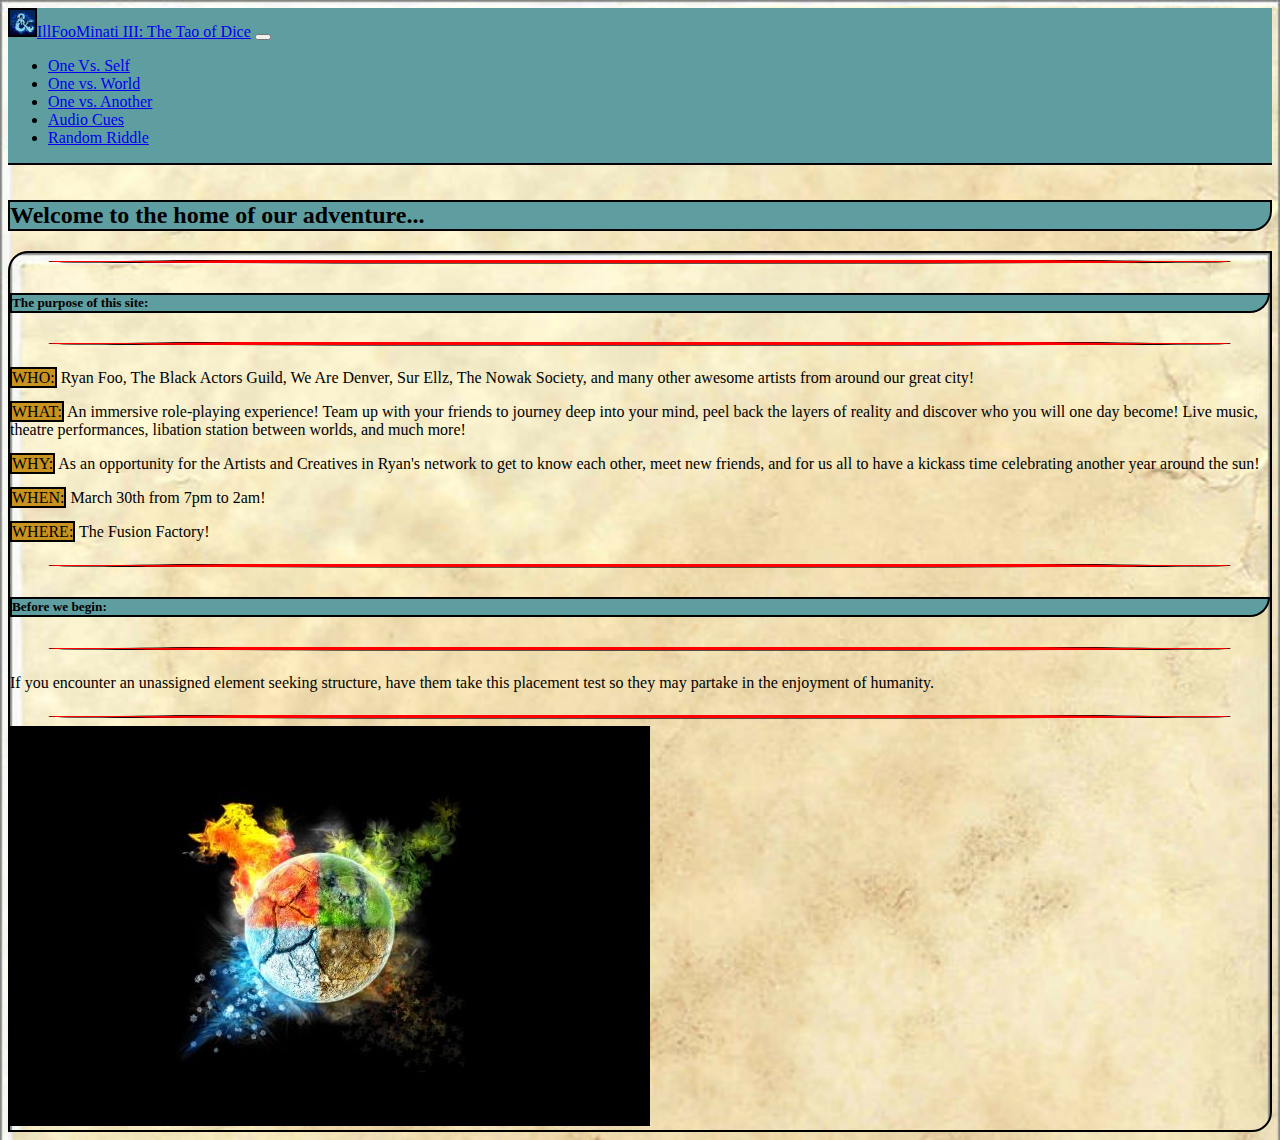
<file: index.html>
<!DOCTYPE html>
<html lang="en">

<head>
    <meta charset="UTF-8">
    <meta name="viewport" content="width=device-width, initial-scale=1.0">
    <meta http-equiv="X-UA-Compatible" content="ie=edge">
    <title>The Tao of Dice</title>
    <link rel="stylesheet" href="https://stackpath.bootstrapcdn.com/bootstrap/4.2.1/css/bootstrap.min.css"
        integrity="sha384-GJzZqFGwb1QTTN6wy59ffF1BuGJpLSa9DkKMp0DgiMDm4iYMj70gZWKYbI706tWS" crossorigin="anonymous">
    <link rel="stylesheet" href="assets/css/style.css">
    <link rel="icon" href="assets/images/dndicon2.png" type="image">
</head>

<body>
    <nav class="navbar navbar-expand-lg navbar-light navblue">
        <a class="navbar-brand" href="index.html"><img class="icon" src="assets/images/dndicon2.png"
                alt="divider">IllFooMinati
            III: The Tao of Dice</div></a>
        <button class="navbar-toggler" type="button" data-toggle="collapse" data-target="#navbarText"
            aria-controls="navbarText" aria-expanded="false" aria-label="Toggle navigation">
            <span class="navbar-toggler-icon"></span>
        </button>
        <div class="collapse navbar-collapse" id="navbarText">
            <ul class="navbar-nav mr-auto">
                <li class="nav-item">
                    <a class="nav-link" href="ovs.html">One Vs. Self</a>
                </li>
                <li class="nav-item">
                    <a class="nav-link" href="ovw.html">One vs. World</a>
                </li>
                <li class="nav-item">
                    <a class="nav-link" href="ova.html">One vs. Another</a>
                </li>
                <li class="nav-item">
                    <a class="nav-link" href="cues.html">Audio Cues</a>
                </li>
                <li class="nav-item">
                    <a class="nav-link" href="riddles.html">Random Riddle</a>
                </li>
            </ul>
        </div>
    </nav>
    <div class="row">
        <div class="col-md-12 boop"></div>
    </div>
    <div class="row"></div>
    <div class="col-md-12">
        <wrapper>
            <h2 class="title">Welcome to the home of our adventure...</h2>
            <div class="content">
                <img class="divider" src="assets/images/divider.png" alt="divider">
                <h5 class="title">The purpose of this site:</h5>
                <img class="divider" src="assets/images/divider.png" alt="divider">
                <p><span class="title2">WHO:</span> Ryan Foo, The Black Actors Guild, We Are Denver, Sur Ellz, The Nowak
                    Society, and many other
                    awesome artists from around our great city!</p>
                <p><span class="title2">
                        WHAT:</span> An immersive role-playing experience! Team up with your friends to journey deep
                    into your
                    mind, peel back the layers of reality and discover who you will one day become! Live music, theatre
                    performances, libation station between worlds, and much more!
                </p>
                <p><span class="title2">
                        WHY:</span> As an opportunity for the Artists and Creatives in Ryan's network to get to know
                    each other,
                    meet new friends, and for us all to have a kickass time celebrating another year around the sun!
                </p>
                <p><span class="title2">
                        WHEN:</span> March 30th from 7pm to 2am!
                </p>
                <p><span class="title2">
                        WHERE:</span> The Fusion Factory!
                </p>
                <img class="divider" src="assets/images/divider.png" alt="divider">
                <h5 class="title">Before we begin:</h5>
                <img class="divider" src="assets/images/divider.png" alt="divider">
                <p>
                    If you encounter an unassigned element seeking structure, have them take this placement test so
                    they may partake in the enjoyment of humanity.
                </p>
                <img class="divider" src="assets/images/divider.png" alt="divider">
                <div class="row">
                    <div class="col-md-1"></div>
                    <div class="col-md-10">
                        <a class="ep"
                            href="https://www.quotev.com/quiz/11750701/ILLFOOMINATI-3-Elemental-Placement?fbclid=IwAR0MZfuPzxdQND0UE8sgYvf0mxNu-sV7JdyX5mYDy4WW0KKz2vriWyqqYGU"><img
                                src="assets/images/ep.jpg" alt="Elemental placement"></a>
                        <div class="col-md-1"></div>
                    </div>
                </div>
            </div>
        </wrapper>
    </div>
    </div>
</body>
<script src="https://code.jquery.com/jquery-3.3.1.slim.min.js"
    integrity="sha384-q8i/X+965DzO0rT7abK41JStQIAqVgRVzpbzo5smXKp4YfRvH+8abtTE1Pi6jizo" crossorigin="anonymous">
</script>
<script src="https://cdnjs.cloudflare.com/ajax/libs/popper.js/1.14.6/umd/popper.min.js"
    integrity="sha384-wHAiFfRlMFy6i5SRaxvfOCifBUQy1xHdJ/yoi7FRNXMRBu5WHdZYu1hA6ZOblgut" crossorigin="anonymous">
</script>
<script src="https://stackpath.bootstrapcdn.com/bootstrap/4.2.1/js/bootstrap.min.js"
    integrity="sha384-B0UglyR+jN6CkvvICOB2joaf5I4l3gm9GU6Hc1og6Ls7i6U/mkkaduKaBhlAXv9k" crossorigin="anonymous">
</script>
</body>

</html>
</file>
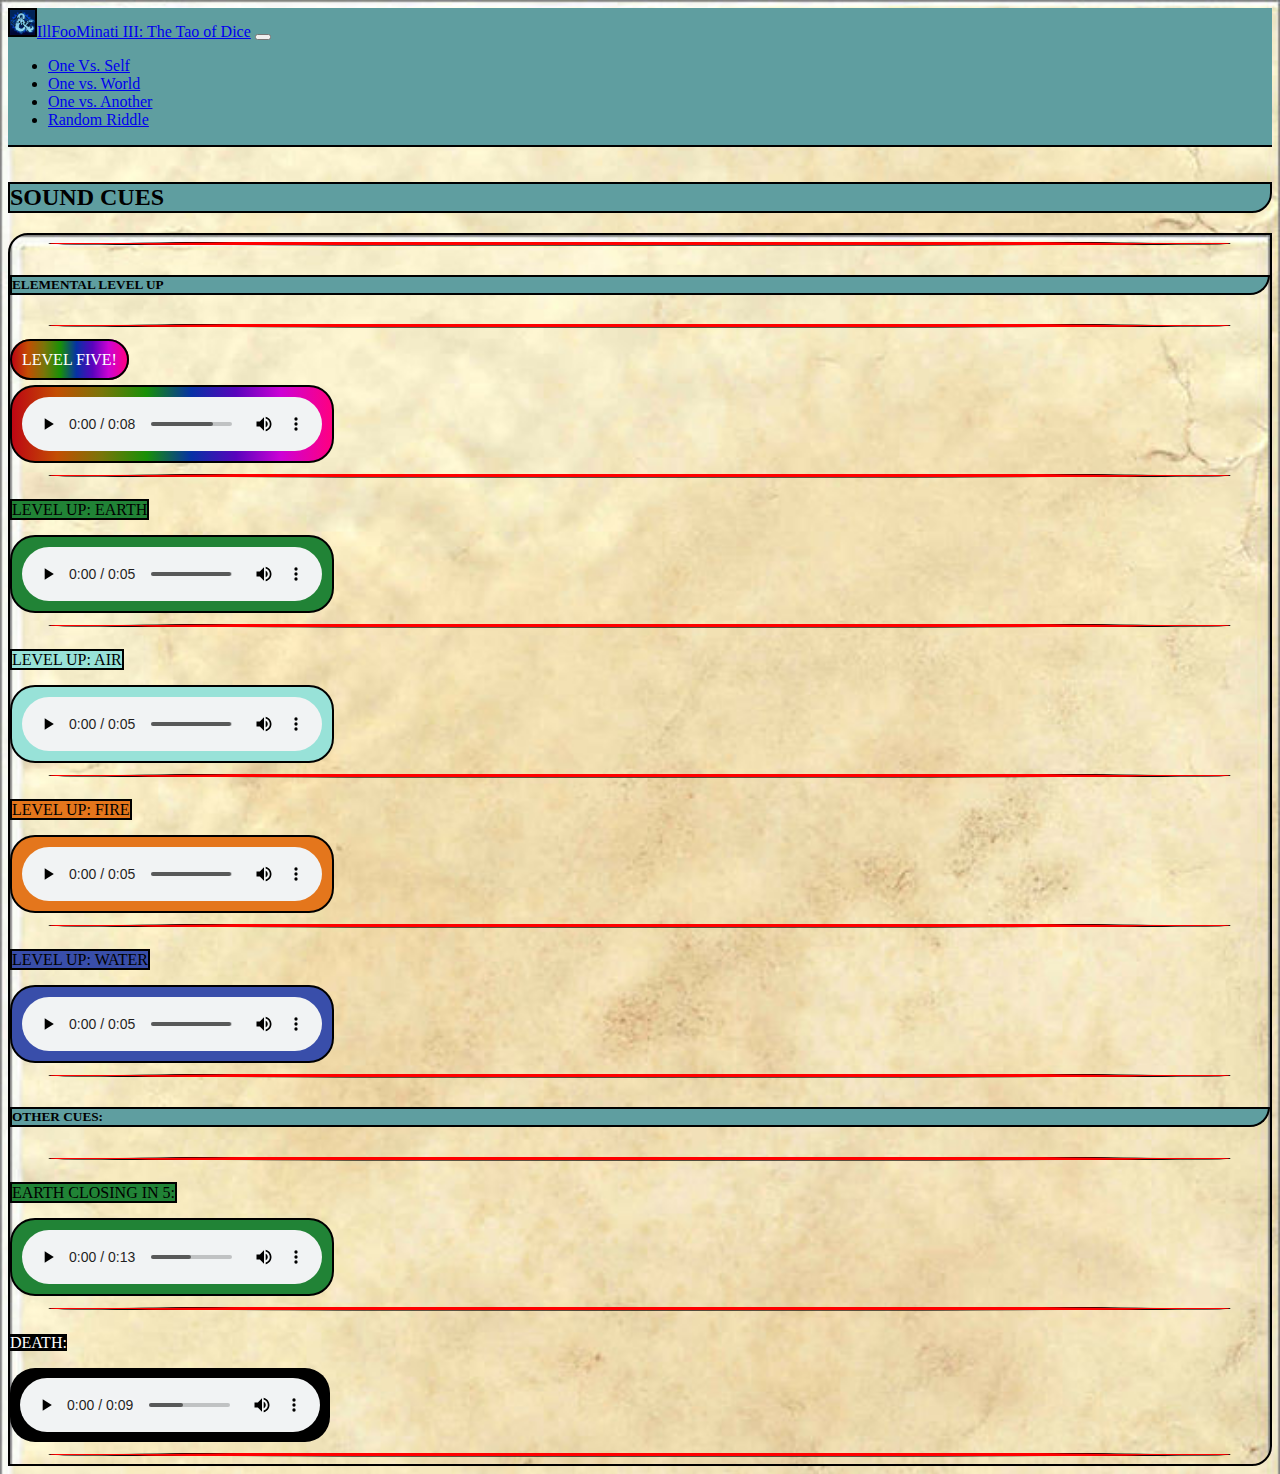
<file: cues.html>
<!DOCTYPE html>
<html lang="en">

<head>
    <meta charset="UTF-8">
    <meta name="viewport" content="width=device-width, initial-scale=1.0">
    <meta http-equiv="X-UA-Compatible" content="ie=edge">
    <title>The Tao of Dice</title>
    <link rel="stylesheet" href="https://stackpath.bootstrapcdn.com/bootstrap/4.2.1/css/bootstrap.min.css"
        integrity="sha384-GJzZqFGwb1QTTN6wy59ffF1BuGJpLSa9DkKMp0DgiMDm4iYMj70gZWKYbI706tWS" crossorigin="anonymous">
    <link rel="stylesheet" href="assets/css/style.css">
    <link rel="icon" href="assets/images/dndicon2.png" type="image">
</head>

<body>
    <nav class="navbar navbar-expand-lg navbar-light navblue">
        <a class="navbar-brand" href="index.html"><img class="icon" src="assets/images/dndicon2.png"
                alt="divider">IllFooMinati
            III: The Tao of Dice</div></a>
        <button class="navbar-toggler" type="button" data-toggle="collapse" data-target="#navbarText"
            aria-controls="navbarText" aria-expanded="false" aria-label="Toggle navigation">
            <span class="navbar-toggler-icon"></span>
        </button>
        <div class="collapse navbar-collapse" id="navbarText">
            <ul class="navbar-nav mr-auto">
                <li class="nav-item">
                    <a class="nav-link" href="ovs.html">One Vs. Self</a>
                </li>
                <li class="nav-item">
                    <a class="nav-link" href="ovw.html">One vs. World</a>
                </li>
                <li class="nav-item">
                    <a class="nav-link" href="ova.html">One vs. Another</a>
                </li>
                <li class="nav-item">
                    <a class="nav-link" href="riddles.html">Random Riddle</a>
                </li>
            </ul>
        </div>
    </nav>
    <div class="row">
        <div class="col-md-12 boop"></div>
    </div>
    <div class="row"></div>
    <div class="col-md-12">
        <wrapper>
            <h2 class="title">SOUND CUES</h2>
            <div class="content">
                <img class="divider" src="assets/images/divider.png" alt="divider">
                <h5 class="title">ELEMENTAL LEVEL UP</h5>
                <img class="divider" src="assets/images/divider.png" alt="divider">
                <p><span class="title5">LEVEL FIVE!</span></p>
                <audio controls class="title5">
                    <source src="assets/audio/ELEMENTAL-HAS-REACHED-5-FOR-REAL.mp3" />
                </audio>
                <img class="divider" src="assets/images/divider.png" alt="divider">
                <p><span class="titleE">LEVEL UP: EARTH</span></p>
                <audio controls class="pad titleE">
                    <source src="assets/audio/LEVEL-UP-REAL.mp3" />
                </audio>
                <img class="divider" src="assets/images/divider.png" alt="divider">
                <p><span class="titleA">LEVEL UP: AIR</span></p>
                <audio controls class="pad titleA">
                    <source src="assets/audio/LEVEL-UP-REAL.mp3" />
                </audio>
                <img class="divider" src="assets/images/divider.png" alt="divider">
                <p><span class="titleF">LEVEL UP: FIRE</span></p>
                <audio controls class="pad titleF">
                    <source src="assets/audio/LEVEL-UP-REAL.mp3" />
                </audio>
                <img class="divider" src="assets/images/divider.png" alt="divider">
                <p><span class="titleW">LEVEL UP: WATER</span></p>
                <audio controls class="pad titleW">
                    <source src="assets/audio/LEVEL-UP-REAL.mp3" />
                </audio>
                <img class="divider" src="assets/images/divider.png" alt="divider">
                <h5 class="title">OTHER CUES:</h5>
                <img class="divider" src="assets/images/divider.png" alt="divider">
                <p><span class="titleE">EARTH CLOSING IN 5: </span></p>
                <audio controls class="pad titleE">
                    <source src="assets/audio/EARTH-CLOSING-FO-REAL.mp3" />
                </audio>
                <img class="divider" src="assets/images/divider.png" alt="divider">
                <p><span class="titleD">DEATH: </span></p>
                <audio controls class="pad titleD">
                    <source src="assets/audio/human-has-died-4-real.mp3" />
                </audio>
                <img class="divider" src="assets/images/divider.png" alt="divider">
            </div>
    </div>
    </wrapper>
    </div>
    </div>
</body>
<script src="https://code.jquery.com/jquery-3.3.1.slim.min.js"
    integrity="sha384-q8i/X+965DzO0rT7abK41JStQIAqVgRVzpbzo5smXKp4YfRvH+8abtTE1Pi6jizo" crossorigin="anonymous">
</script>
<script src="https://cdnjs.cloudflare.com/ajax/libs/popper.js/1.14.6/umd/popper.min.js"
    integrity="sha384-wHAiFfRlMFy6i5SRaxvfOCifBUQy1xHdJ/yoi7FRNXMRBu5WHdZYu1hA6ZOblgut" crossorigin="anonymous">
</script>
<script src="https://stackpath.bootstrapcdn.com/bootstrap/4.2.1/js/bootstrap.min.js"
    integrity="sha384-B0UglyR+jN6CkvvICOB2joaf5I4l3gm9GU6Hc1og6Ls7i6U/mkkaduKaBhlAXv9k" crossorigin="anonymous">
</script>
</body>

</html>
</file>
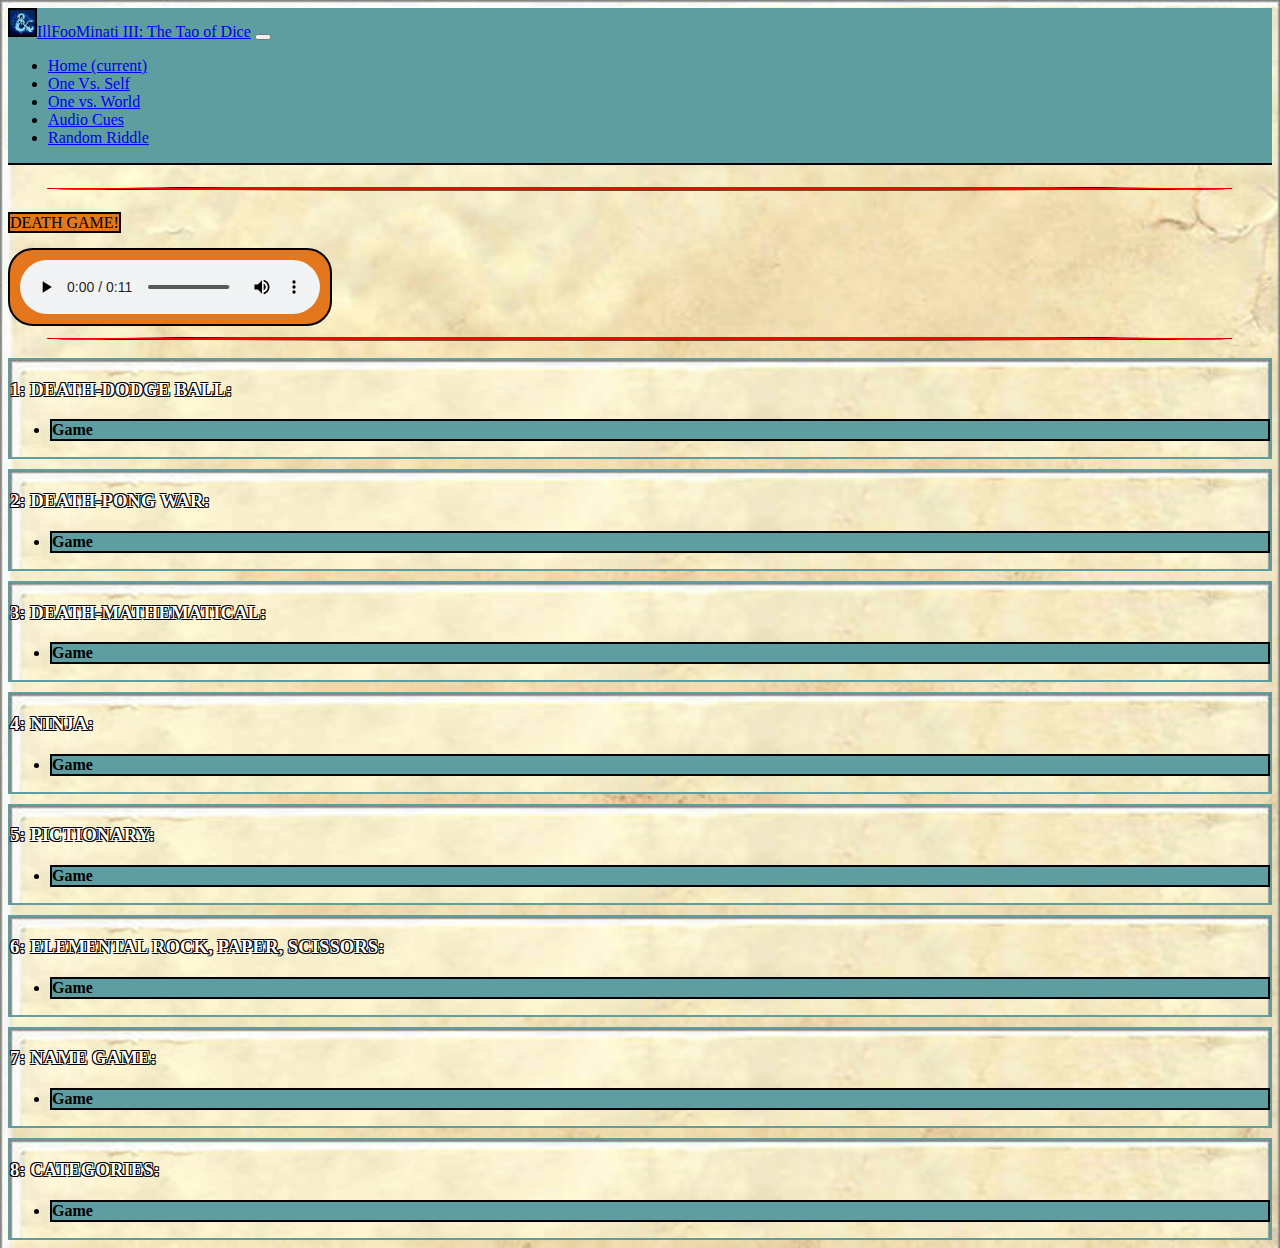
<file: ova.html>
<!DOCTYPE html>
<html lang="en">
<head>
    <meta charset="UTF-8">
    <meta name="viewport" content="width=device-width, initial-scale=1.0">
    <meta http-equiv="X-UA-Compatible" content="ie=edge">
    <title>The Tao of Dice</title>
    <link rel="stylesheet" href="https://stackpath.bootstrapcdn.com/bootstrap/4.2.1/css/bootstrap.min.css" integrity="sha384-GJzZqFGwb1QTTN6wy59ffF1BuGJpLSa9DkKMp0DgiMDm4iYMj70gZWKYbI706tWS" crossorigin="anonymous">
    <link rel="stylesheet" href="assets/css/style.css">
    <link rel="icon" href="assets/images/dndicon2.png" type="image">
</head>
<body>
    <nav class="navbar navbar-expand-lg navbar-light navblue">
        <a class="navbar-brand" href="index.html"><img class="icon"src="assets/images/dndicon2.png" alt="divider">IllFooMinati III: The Tao of Dice</div></a>
        <button class="navbar-toggler" type="button" data-toggle="collapse" data-target="#navbarText" aria-controls="navbarText" aria-expanded="false" aria-label="Toggle navigation">
          <span class="navbar-toggler-icon"></span>
        </button>
        <div class="collapse navbar-collapse" id="navbarText">
          <ul class="navbar-nav mr-auto">
            <li class="nav-item active">
              <a class="nav-link" href="index.html">Home <span class="sr-only">(current)</span></a>
            </li>
            <li class="nav-item">
              <a class="nav-link" href="ovs.html">One Vs. Self</a>
            </li>
            <li class="nav-item">
              <a class="nav-link" href="ovw.html">One vs. World</a>
            </li>
            <li class="nav-item">
              <a class="nav-link" href="cues.html">Audio Cues</a>
          </li>
          <li class="nav-item">
              <a class="nav-link" href="riddles.html">Random Riddle</a>
          </li>
          </ul>
        </div>
      </nav>
      <div class="row">
        <div class="col-md-12 boop"></div>
        </div>
      <div class="row">
          <div class="col-md-1"></div>
          <div class="col-md-10">
        <wrapper class="promptBox">
            <img class="divider" src="assets/images/divider.png" alt="divider">
          <p><span class="titleF">DEATH GAME! </span></p>
                <audio controls class="pad titleF">
                    <source src="assets/audio/dEATH-MATCH-REAL-REAL (1).mp3" />
                </audio>
                <img class="divider" src="assets/images/divider.png" alt="divider">
        </wrapper>
      </div>
        <div class="col-md-1"></div>
      </div>
</body>
<script src="https://code.jquery.com/jquery-3.3.1.slim.min.js" integrity="sha384-q8i/X+965DzO0rT7abK41JStQIAqVgRVzpbzo5smXKp4YfRvH+8abtTE1Pi6jizo" crossorigin="anonymous"></script>
<script src="https://cdnjs.cloudflare.com/ajax/libs/popper.js/1.14.6/umd/popper.min.js" integrity="sha384-wHAiFfRlMFy6i5SRaxvfOCifBUQy1xHdJ/yoi7FRNXMRBu5WHdZYu1hA6ZOblgut" crossorigin="anonymous"></script>
<script src="https://stackpath.bootstrapcdn.com/bootstrap/4.2.1/js/bootstrap.min.js" integrity="sha384-B0UglyR+jN6CkvvICOB2joaf5I4l3gm9GU6Hc1og6Ls7i6U/mkkaduKaBhlAXv9k" crossorigin="anonymous"></script>
<script type="text/javascript" src="assets/js/prompts.js"></script>
</body>
</html>
</file>
<file: assets/css/style.css>
.navgreen {
background-color: rgba(0, 128, 0, 0.658)
}

body{
    background-image: url("../images/page2.png");
    background-size: cover;

}

.navblue {
    background-color: cadetblue;
}

.navgold {
    background-color: goldenrod;
}

.charimg {
    border-bottom: solid 2px goldenrod;
    border-right: solid 2px goldenrod;
    display: block;
    max-width: 300px;
    max-height: 300px;
    width: auto;
    height: auto;
}

.charcard {
    margin-top: 10px;
    border: solid 2px goldenrod;
    /* width: 30% !important; */
    height: auto;
    float: left;
    margin-left: 20px !important;
    max-width: 300px;
    background-image: url("../images/page2.png");

}

.charbtn {
    margin-top: 10px;
}

.hide {
    display: none;
}

.boop {
    height: 15px;
}
.advimg {
    border-bottom: 2px solid cadetblue;
    border-right: 2px solid cadetblue;
    display: block;
    max-width: 100%;
    max-height: 400px;
    height: auto;
    width: auto;
}

.advcard{
    background-image: url("../images/page2.png");
    background-size: cover;
    width: 1005;
    height: auto;
    border: solid 2px cadetblue;
    margin-top: 10px;
}

.btn-primary{
    background-color: cadetblue;
    margin-bottom: 5px;
}
.btn-primary:hover, .btn-primary:focus, .btn-primary:active, .btn-primary.active, .open>.dropdown-toggle.btn-primary {
    color: #fff;
    background-color: #00b3db;
    border-color: #285e8e; 
    
}
.ep {
    
}
.btn{
    border: 2px solid black;
    font-weight: bold;
    color: black;
}
.pad{
    padding: 10px;
    border-radius: 25px;
}

.title {
    background-color: cadetblue;
    border: solid 2px black;
    /* border-radius: 25px; */
    border-radius: 0 0 20px 0;
}
.title2 {
    background-color: rgb(201, 147, 32);
    border: solid 2px black;
    /* border-radius: 25px; */
    /* border-radius: 0 0 20px 0; */
}

.title5 {
    padding: 10px;
    background: linear-gradient(90deg, rgba(189,6,19,1) 0%, rgba(195,78,3,1) 14%, rgba(121,117,9,1) 28%, rgba(24,144,7,1) 42%, rgba(6,49,165,1) 56%, rgba(88,4,188,1) 70%, rgba(204,2,213,1) 84%, rgba(255,0,128,1) 100%);
    color: white;
    border: solid 2px black;
    border-radius: 25px;

}

.titleE {
    background-color: rgb(33, 131, 54);
    border: solid 2px black;
}

.titleD {
    background-color: black;
    border: white;
    color: white;
}

.titleA {
    background-color: rgb(152, 226, 216);
    border: solid 2px black;
}

.titleF {
    background-color: rgb(228, 118, 28);
    border: solid 2px black;
}

.titleW {
    background-color: rgb(57, 78, 170);
    border: solid 2px black;
}

.content {
    border: solid 2px black;
    /* border-radius: 25px; */
    background-image: url("../images/page2.png");
    border-radius: 20px 0 20px 0;
    background-size: cover;

}

.divider{
    width: 100%;
    height: 10px;
}

.icon{
    height: 25px;
    width: auto;
    border: solid 2px black;

}
.navbar{
    border-bottom: solid 2px black;
}
.number {
    /* color: cadetblue; */
    color: white;
    /* position: absolute;
    top: 20px;
    left: 0%; */
    text-shadow:
    -1px -1px 0 #000,
		1px -1px 0 #000,
		-1px 1px 0 #000,
		1px 1px 0 #000;

  }

  .card-title{
    color: white;
    /* position: absolute;
    top: 250px;
    left: 16px; */
    text-shadow:
    -1px -1px 0 #000,
		1px -1px 0 #000,
		-1px 1px 0 #000,
		1px 1px 0 #000;

  }
  .itemimg {
      max-width: 100px;
      max-height: auto;
  }
  .sItems {
      border:  2px rgb(61, 33, 10);
      border-radius: 20px;
      border-style: double;
      border-width: 5px;
  }
  .itemimg {
    border:  2px rgb(61, 33, 10);
    border-radius: 20px;
    border-style: double;
    border-width: 5px;
  }
</file>
